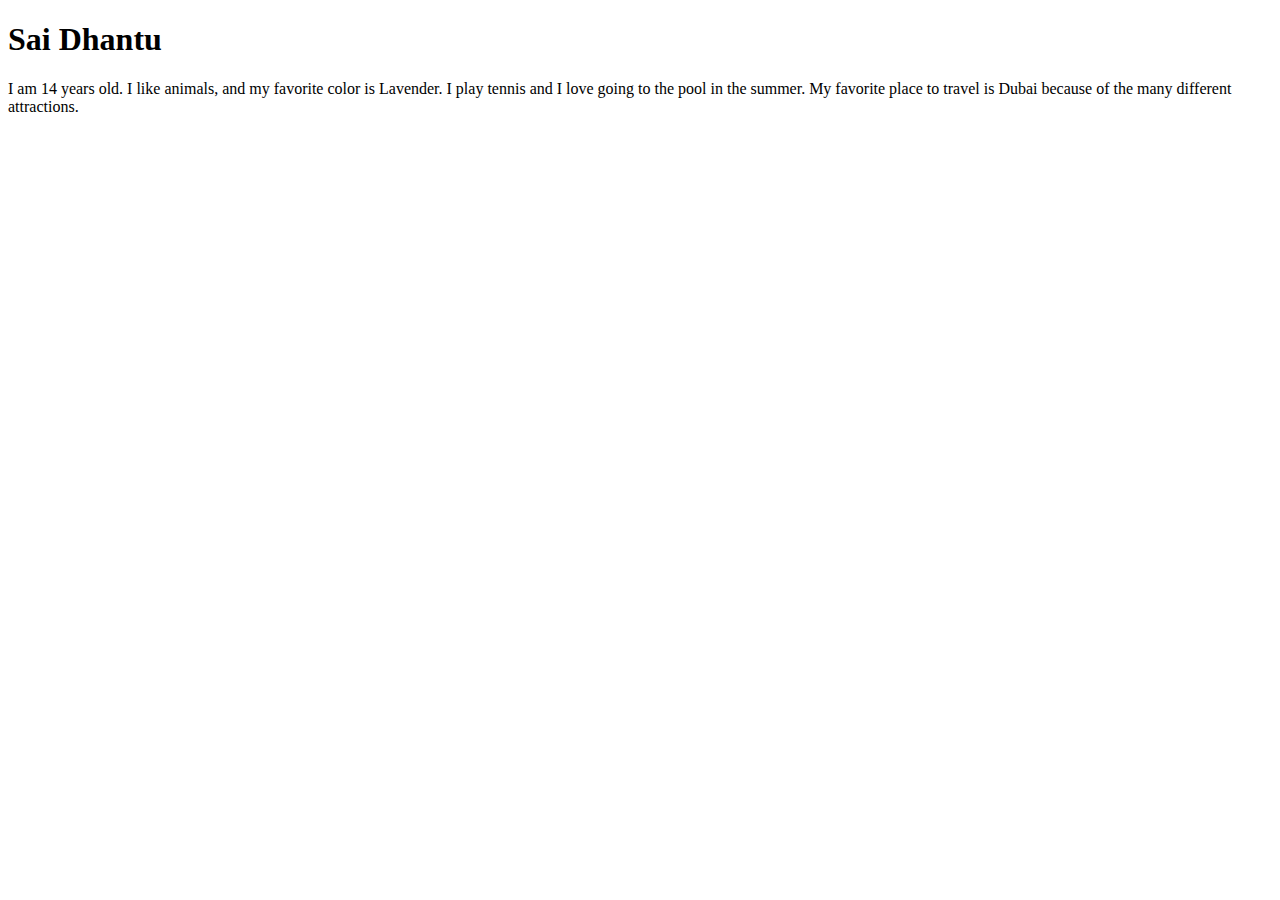
<file: aboutme.html>
<!DOCTYPE html>
<html>
    <head>
        <title>About Me</title>
    </head>

    <body>
        <h1>Sai Dhantu</h1>
        <p>I am 14 years old. I like animals, and my favorite color is Lavender. I play tennis and I love going to the pool in the summer. My favorite place to travel is Dubai because of the many different attractions.</p>
    </body>
</html>
</file>
